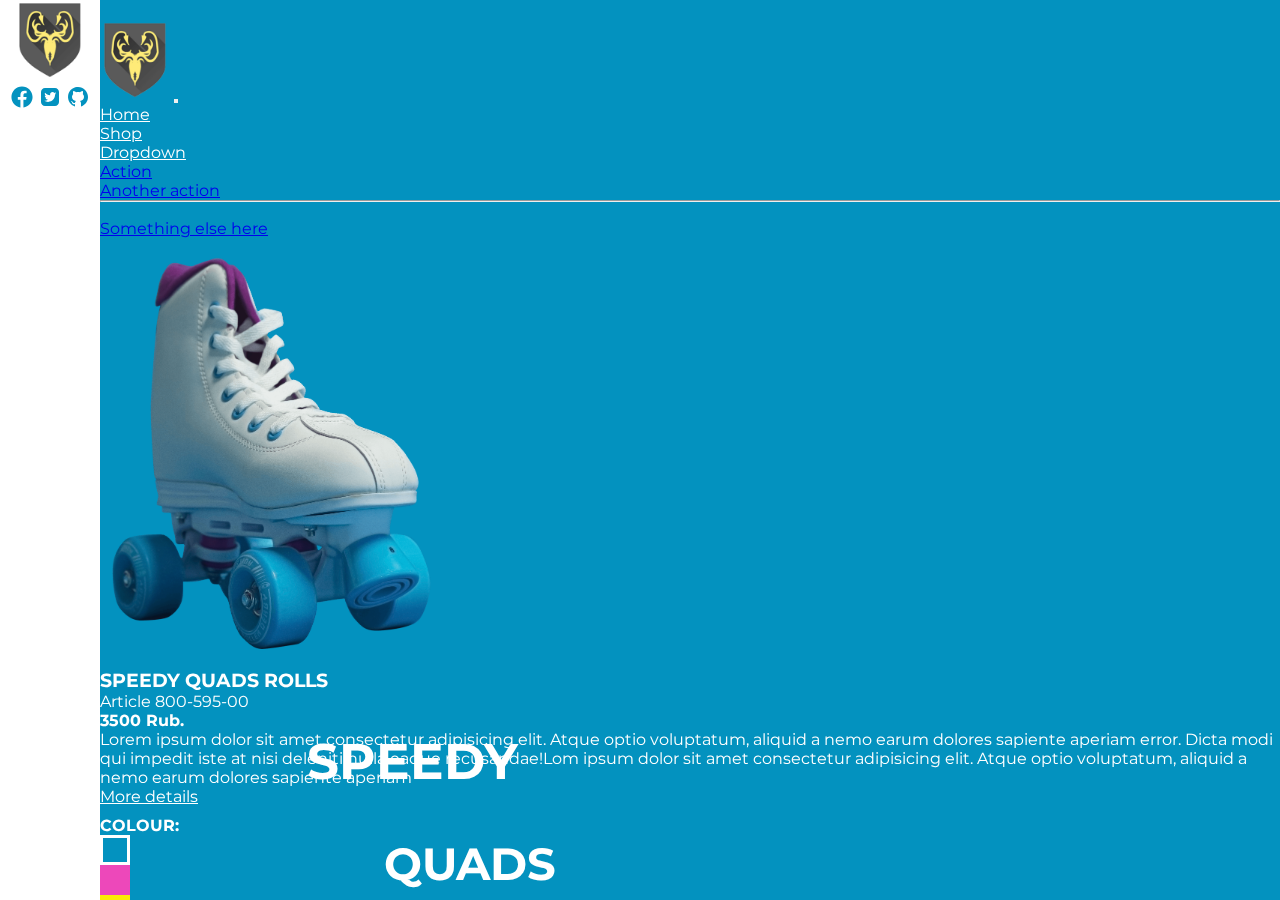
<file: index.html>
<!DOCTYPE html>
<html lang="en">

<head>
  <meta charset="UTF-8">
  <meta http-equiv="X-UA-Compatible" content="IE=edge">
  <meta name="viewport" content="width=device-width, initial-scale=1.0">
  <link rel="stylesheet" href="https://pro.fontawesome.com/releases/v5.10.0/css/all.css"
    integrity="sha384-AYmEC3Yw5cVb3ZcuHtOA93w35dYTsvhLPVnYs9eStHfGJvOvKxVfELGroGkvsg+p" crossorigin="anonymous" />
  <link href="https://cdn.jsdelivr.net/npm/bootstrap@5.0.2/dist/css/bootstrap.min.css" rel="stylesheet"
    integrity="sha384-EVSTQN3/azprG1Anm3QDgpJLIm9Nao0Yz1ztcQTwFspd3yD65VohhpuuCOmLASjC" crossorigin="anonymous">
  <link rel="stylesheet" href="/css/style.css">
  <script src="https://cdn.jsdelivr.net/npm/bootstrap@5.0.2/dist/js/bootstrap.bundle.min.js"
    integrity="sha384-MrcW6ZMFYlzcLA8Nl+NtUVF0sA7MsXsP1UyJoMp4YLEuNSfAP+JcXn/tWtIaxVXM" crossorigin="anonymous">
  </script>
  <link rel="preconnect" href="https://fonts.googleapis.com">
  <link rel="preconnect" href="https://fonts.gstatic.com" crossorigin>
  <link
    href="https://fonts.googleapis.com/css2?family=Montserrat:ital,wght@0,300;0,400;0,500;1,200;1,300;1,400;1,500&display=swap"
    rel="stylesheet">
  <title>Capstone </title>
</head>

<body>

  <div style="height: 100vh !important; margin: 0px !important;padding-top: 0px !important;" id="baseElement" :class="mainone">
    <div class="sidenav d-flex flex-column justify-content-between">
      <a href="#"><img src="/img/logo.png" alt="" id="logo"></a>
      <div id="social icons">
        <div class="d-flex flex-column align-items-center justify-content-between" style="height: 100px;">
          <svg fill="#0392BF" xmlns="http://www.w3.org/2000/svg" viewBox="0 0 50 50" width="24px" height="24px">
            <path
              d="M25,3C12.85,3,3,12.85,3,25c0,11.03,8.125,20.137,18.712,21.728V30.831h-5.443v-5.783h5.443v-3.848 c0-6.371,3.104-9.168,8.399-9.168c2.536,0,3.877,0.188,4.512,0.274v5.048h-3.612c-2.248,0-3.033,2.131-3.033,4.533v3.161h6.588 l-0.894,5.783h-5.694v15.944C38.716,45.318,47,36.137,47,25C47,12.85,37.15,3,25,3z" />
          </svg>

          <svg fill="#0392BF" xmlns="http://www.w3.org/2000/svg" viewBox="0 0 24 24" width="24px" height="24px">
            <path
              d="M17,3H7C4.791,3,3,4.791,3,7v10c0,2.209,1.791,4,4,4h10c2.209,0,4-1.791,4-4V7C21,4.791,19.209,3,17,3z M17.05,9.514 c0,0.086,0,0.171,0,0.343c0,3.257-2.486,7.029-7.029,7.029c-1.371,0-2.657-0.429-3.771-1.114c0.171,0,0.429,0,0.6,0 c1.114,0,2.229-0.429,3.086-1.029c-1.114,0-1.971-0.771-2.314-1.714c0.171,0,0.343,0.086,0.429,0.086c0.257,0,0.429,0,0.686-0.086 c-1.114-0.257-1.971-1.2-1.971-2.4c0.343,0.171,0.686,0.257,1.114,0.343c-0.686-0.6-1.114-1.286-1.114-2.143 c0-0.429,0.086-0.857,0.343-1.2c1.2,1.457,3,2.486,5.057,2.571c0-0.171-0.086-0.343-0.086-0.6c0-1.371,1.114-2.486,2.486-2.486 c0.686,0,1.371,0.257,1.8,0.771c0.6-0.086,1.114-0.343,1.543-0.6c-0.171,0.6-0.6,1.029-1.114,1.371 c0.514-0.086,0.943-0.171,1.457-0.429C17.907,8.743,17.479,9.171,17.05,9.514z" />
          </svg>

          <svg fill="#0392BF" xmlns="http://www.w3.org/2000/svg" viewBox="0 0 24 24" width="24px" height="24px">
            <path
              d="M10.9,2.1c-4.6,0.5-8.3,4.2-8.8,8.7c-0.6,5,2.5,9.3,6.9,10.7v-2.3c0,0-0.4,0.1-0.9,0.1c-1.4,0-2-1.2-2.1-1.9 c-0.1-0.4-0.3-0.7-0.6-1C5.1,16.3,5,16.3,5,16.2C5,16,5.3,16,5.4,16c0.6,0,1.1,0.7,1.3,1c0.5,0.8,1.1,1,1.4,1c0.4,0,0.7-0.1,0.9-0.2 c0.1-0.7,0.4-1.4,1-1.8c-2.3-0.5-4-1.8-4-4c0-1.1,0.5-2.2,1.2-3C7.1,8.8,7,8.3,7,7.6C7,7.2,7,6.6,7.3,6c0,0,1.4,0,2.8,1.3 C10.6,7.1,11.3,7,12,7s1.4,0.1,2,0.3C15.3,6,16.8,6,16.8,6C17,6.6,17,7.2,17,7.6c0,0.8-0.1,1.2-0.2,1.4c0.7,0.8,1.2,1.8,1.2,3 c0,2.2-1.7,3.5-4,4c0.6,0.5,1,1.4,1,2.3v3.3c4.1-1.3,7-5.1,7-9.5C22,6.1,16.9,1.4,10.9,2.1z" />
          </svg>
        </div>

      </div>
    </div>
    <div id="main" class="pe-2 pe-lg-3 w-100">
      <nav class="navbar navbar-expand-md navbar-dark bg-inverse">
        <div class="container">
          <a class="navbar-brand" href="#"><img class="d-block d-md-none p-2" src="/img/logo.png" alt="" id="logo"></a>
          <button class="navbar-toggler" type="button" data-bs-toggle="collapse"
            data-bs-target="#navbarSupportedContent" aria-controls="navbarSupportedContent" aria-expanded="false"
            aria-label="Toggle navigation">
            <span class="navbar-toggler-icon"></span>
          </button>
          <div class="collapse navbar-collapse" id="navbarSupportedContent">
            <ul class="navbar-nav me-auto mb-2 mb-lg-0">
              <li class="nav-item">
                <a :class="navLink" aria-current="page" href="#">Home</a>
              </li>
              <li class="nav-item">
                <a :class="navLink" href="shop.html">Shop</a>
              </li>
              <li class="nav-item dropdown">
                <a :class="navLink" href="#" id="navbarDropdown" role="button" data-bs-toggle="dropdown"
                  aria-expanded="false">
                  Dropdown
                </a>
                <ul class="dropdown-menu" aria-labelledby="navbarDropdown">
                  <li><a class="dropdown-item" href="#">Action</a></li>
                  <li><a class="dropdown-item" href="#">Another action</a></li>
                  <li>
                    <hr class="dropdown-divider">
                  </li>
                  <li><a class="dropdown-item" href="#">Something else here</a></li>
                </ul>
              </li>
            </ul>
            <div class="d-flex cart">
              <i class="fa fa-shopping-cart" aria-hidden="true"></i>
            </div>
          </div>
        </div>
      </nav>

      <div class="context">
        <div class="row">
          <div class="col-md-6 pb-5 mt-4 mb-md-0">
            <div class="d-flex justify-content-center align-items-center h-100 position-relative">
              <img class="image" src="img/skate.png" alt="" srcset="">
              <h1 class="text-1">SPEEDY</h1>
              <h1 class="text-2">QUADS</h1>
            </div>
          </div>
          <div class="col-md-6 pb-4 px-3 px-sm-4">
            <div class="row">
              <div class="col-md-8 mt-4">
                <h3>SPEEDY QUADS ROLLS</h3>
              </div>
              <div class="col-md-4 mt-4">
                <div class="align-middle mt-1">
                  <span class="fa fa-star checked"></span>
                  <span class="fa fa-star checked"></span>
                  <span class="fa fa-star checked"></span>
                  <span class="fa fa-star checked"></span>
                  <span class="fa fa-star checked"></span>
                </div>
              </div>
            </div>
            <p class="text_after_title" :class="text_link">Article 800-595-00</p>
            <h4>3500 Rub.</h4>
            <p class="mt-5">Lorem ipsum dolor sit amet consectetur adipisicing elit. Atque optio voluptatum, aliquid a
              nemo
              earum dolores sapiente aperiam error. Dicta modi qui impedit iste at nisi deleniti nulla eaque
              recusandae!Lom
              ipsum dolor sit amet consectetur adipisicing elit. Atque optio voluptatum, aliquid a nemo earum dolores
              sapiente aperiam</p>
            <a href="http://google" class="link mb-3" :class="text_link">More details</a>

            <div class="row mt-5">
              <div class="col-md-3">
                <h4 class="color">COLOUR:</h4>
              </div>
              <div class="col-md-9">
                <div class="d-flex flex-wrap ml-2">
                  <div>
                    <div class="rounded-circle colour_switch base" :class="defaultActiveColor"
                      v-on:click="changeBackgroundColor('base')"></div>
                  </div>
                  <div>
                    <div class="rounded-circle colour_switch pink" :class="pinkActiveColor"
                      v-on:click="changeBackgroundColor('pink')"></div>
                  </div>
                  <div>
                    <div class="rounded-circle colour_switch yellow" :class="yellowActiveColor"
                      v-on:click="changeBackgroundColor('yellow')"></div>
                  </div>
                  <div>
                    <div class="rounded-circle colour_switch gray" :class="grayActiveColor"
                      v-on:click="changeBackgroundColor('gray')"></div>
                  </div>
                </div>
              </div>
            </div>

            <div class="row mt-4">
              <div class="col-md-3">
                <h4 class="color">SIZE:</h4>
              </div>
              <div class="col-md-9">

                <div class="d-flex">
                  <!-- <div class="p-2"> -->
                  <div class="form-group size-select">
                    <select class="form-control" id="exampleFormControlSelect1">
                      <option>Select</option>
                    </select>
                    <!-- </div> -->
                  </div>
                </div>
              </div>
            </div>

            <button type="submit" class="btn mt-5 btn-primary button">Add to Basket</button>
          </div>
        </div>
      </div>
    </div>
  </div>


  <script src="js/vue.js"></script>
  <script src="js/app.js"></script>
</body>

</html>
</file>
<file: css/style.css>
body{
  font-family: 'Montserrat', sans-serif;
  color: #fff;
}
  *{
    margin: 0;
    padding: 0;
    box-sizing: border-box;
}
body {
    background-size: cover;
    background-color: #0392BF;
    background-attachment: fixed;
    background-position-x: center;
    overflow-x: hidden;
    /* background-image: url('/img/skate1.png'); */
}
.sidenav {
    height: 100%;
    width: 0px;
    position: fixed;
    z-index: 1;
    top: 0;
    left: 0;
    text-align: center;
    background-color: #fff;
    overflow-x: hidden;
    /* padding-top: 20px; */
  }
  #logo {
      width: 70px;
      cursor: pointer;
  }
  .navbar{
    margin-top: 20px;
  }
/* .navbar-nav {
    margin-left: 50px;
} */
  .fa-shopping-cart{
    color: #fff;
    font-size: 20px;
  }
  .text_after_title, .link{
    color: rgb(223, 217, 217);
  }

  .colour_switch{
    width: 30px;
    height: 30px;
    margin-right: 13px;
    cursor: pointer;
  }

  .active-color{
    border: 3px solid white;
  }
  .base{
    background-color: #0392BF;
    color: white !important;
  }

  .nav-link-white{
    color: #fff !important;
  }

  .nav-link-black{
    color: #000 !important;
  }

  .pink{
    background-color: #ED48BA;
    color: white !important;
  }

  .yellow{
    background-color: #FBEC06;
    color: #000 !important;
  }


  .gray{
    background-color: #B3D4E0;
    color: #000 !important;
  }

  .image{
    width: 350px;
        height: auto;
        /* left: 0;
        right: 0;
        top: 0;
        bottom: 0; */
        margin: auto;
        /* padding: 100px 200px 200px 200px; */
        /* decided to use display flex and center the page with a particular width */
        /*Solves a problem in which the content is being cut when the div is smaller than its' wrapper:*/
        max-width: 100%;
        max-height: 100%;
        overflow: auto;
  }

  .text-1{
    color: white;
    font-size: 60px;
    position: absolute;
    bottom: 9%;
    left: 22%;
  }
  .text-2{
    color:white;
    font-size: 60px;
    position: absolute;
    bottom: -4%;
    left: 26%;
  }

  .checked {
    color: orange;
  }
  .color{
    margin-right: 50px;
  }
  .size-select{
    width: 160px;
    /* background-color: #0392BF; */
    border: 2px solid white;
  }
  .form-control{
    background-color: transparent !important;
    color: white;
    border-radius: 0 !important;
  }
  .button{
    background-color: #ED48BA;
    padding: 10px 25px 10px 25px;
    box-shadow: none;
    border: none;
  }
  .button:hover{
    background-color: #ED48BA;
  }
  .button:focus{
    background-color: #ED48BA;
  }

#main{
    height: 100%;
    position: fixed;
    z-index: 1;
    top: 0;
    left: 0;
    overflow-x: hidden;
}

.icon-color{
  color: #0392BF;
}

 /* X-Small devices (portrait phones, less than 576px)
No media query for `xs` since this is the default in Bootstrap */

 /* Small devices (landscape phones, 576px and up) */
@media (min-width: 576px) {  }

 /* Medium devices (tablets, 768px and up) */
@media (min-width: 768px) { 
  .sidenav {
    height: 100%;
    width: 100px;
    position: fixed;
    z-index: 1;
    top: 0;
    left: 0;
    text-align: center;
    overflow-x: hidden;
    /* padding-top: 20px; */
  }
  #main{
    padding-left: 100px;
  }

  .text-1{
    color: white;
    position: absolute;
    bottom: 12%;
    font-size: 50px;
    margin-bottom: 0px;
    left: 24%;
  }
  .text-2{
    color: white;
    position: absolute;
    font-size: 45px;
    bottom: 1%;
    left: 30%;
  }
  .context {
    margin-right: 2f0px;
  }
 }

 /* Large devices (desktops, 992px and up) */
@media (min-width: 992px) { 

 }

 /* X-Large devices (large desktops, 1200px and up) */
@media (min-width: 1200px) { 

 }

 /* XX-Large devices (larger desktops, 1400px and up) */
@media (min-width: 1400px) { 

 }
 /* Shop  Page*/
.body {
  background-color: #fff;
  color: #000;
}
 .cover {
  position: relative;
  margin: auto;
  width: 100%;
}

.image1 {
  opacity: 1;
  display: block;
  width: 100%;
  height: auto;
  transition: .5s ease;
  backface-visibility: hidden;
}

.middle {
  transition: .5s ease;
  opacity: 0;
  position: absolute;
  top: 80%;
  left: 50%;
  transform: translate(-50%, -50%);
  -ms-transform: translate(-50%, -50%);
  text-align: center;
}

.cover:hover .image1 {
  opacity: 0.3;
}

.cover:hover .middle {
  opacity: 1;
}

.text {
  background-color: #000;
  color: white;
  cursor: pointer;
  font-size: 16px;
  padding: 5px 32px;
}
.row{
    margin-top: 10px;
}
@media only screen and (max-width: 768px) {
  .image1 {
    margin-top: 20px;
  }
}
</file>
